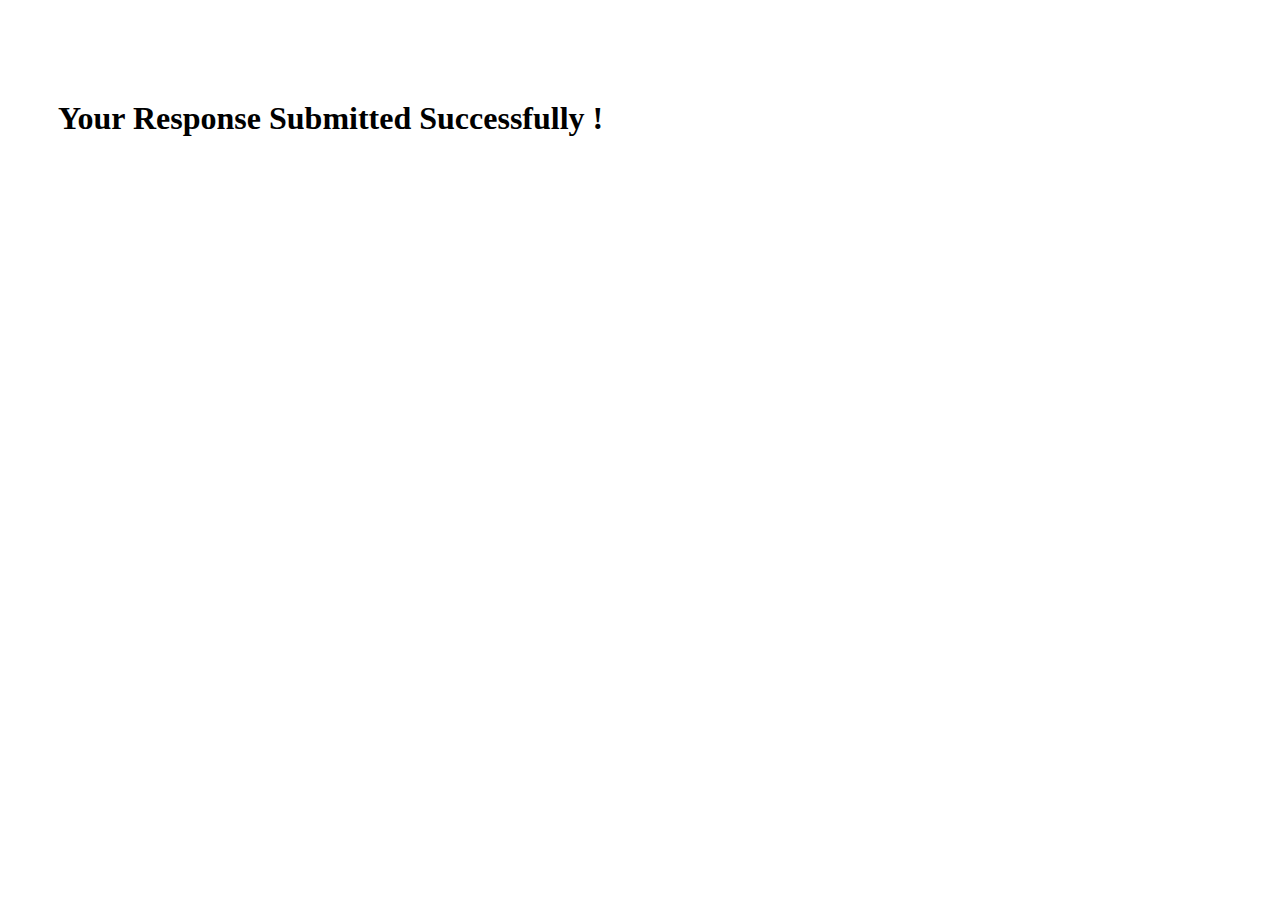
<file: contact.html>
<!DOCTYPE html>
<html lang="en">

<head>
    <meta charset="UTF-8">
    <meta http-equiv="X-UA-Compatible" content="IE=edge">
    <meta name="viewport" content="width=device-width, initial-scale=1.0">
    <h1 style="margin-left:50px;margin-top:100px;">Your Response Submitted Successfully !</h1>
</head>

<body>

</body>

</html>
</file>
